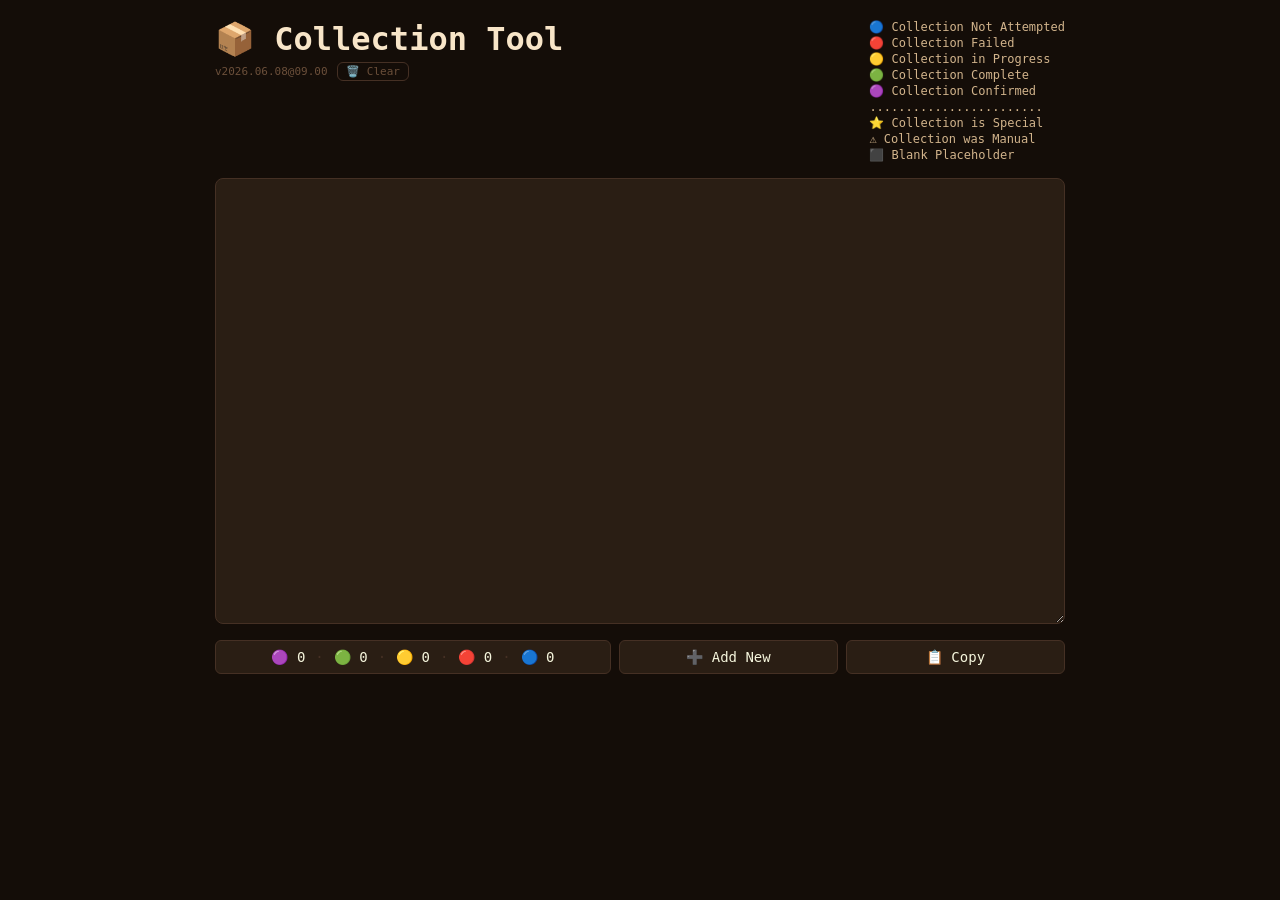
<file: _collection_tool/index.html>
<!DOCTYPE html>
<html>
  <head>
    <title>Collection Tool</title>
    <meta charset="UTF-8" />
    <meta name="viewport" content="width=device-width, initial-scale=1.0" />
    <link rel="icon" type="image/x-icon" href="favicon.png" />
    <link rel="stylesheet" href="theme.css" />
    <link rel="stylesheet" href="style.css" />
  </head>
  <body>
    <div class="title-row">
      <div>
        <h1>📦 Collection Tool</h1>
        <span id="version"></span>
        <button class="clear-btn" onclick="clearData()">🗑️ Clear</button>
      </div>
      <div class="legend">
        <span>🔵 Collection Not Attempted</span>
        <span>🔴 Collection Failed</span>
        <span>🟡 Collection in Progress</span>
        <span>🟢 Collection Complete</span>
        <span>🟣 Collection Confirmed</span>
        <span>........................</span>
        <span>⭐ Collection is Special</span>
        <span>⚠️ Collection was Manual</span>
        <span>⬛ Blank Placeholder</span>
      </div>
    </div>

    <textarea id="input" rows="30" cols="80"></textarea>
    <div class="button-bar">
      <div id="status-counts" class="status-counts"></div>
      <button type="button" onclick="addNewLine()">➕ Add New</button>
      <button onclick="copy()">📋 Copy</button>
    </div>

    <div id="form"></div>

    <script src="version.js"></script>
    <script src="script.js"></script>
    <script>
      document.getElementById("version").textContent = "v" + version;
    </script>
  </body>
</html>
</file>
<file: _collection_tool/theme.css>
:root {
  /* Coffee Base */
  --espresso: #140d08;
  --dark-mocha: #2a1e14;
  --coffee-bean: #453024;

  /* Cream & Milk */
  --steamed-milk: #f5f5dc;
  --light-cream: #f8e5c8;
  --half-and-half: #d2b48c;

  /* Derived shades */
  --mocha-hover: #3a2a1c;
  --bean-strong: #5c4332;
  --bean-dim: #6b4f3a;

  /* Semantic tokens */
  --bg: var(--espresso);
  --bg-elevated: var(--dark-mocha);
  --bg-hover: var(--mocha-hover);
  --bg-button: var(--dark-mocha);
  --bg-button-active: var(--mocha-hover);

  --border: var(--coffee-bean);
  --border-strong: var(--bean-strong);

  --text: var(--steamed-milk);
  --text-strong: var(--light-cream);
  --text-muted: var(--half-and-half);
  --text-dim: var(--bean-dim);

  --accent: var(--light-cream);
  --accent-soft: rgba(248, 229, 200, 0.2);
  --text-on-accent: var(--espresso);
}
</file>
<file: _collection_tool/style.css>
/* === Base === */
body {
  background-color: var(--bg);
  color: var(--text);
  font-family: Consolas, monospace;
  max-width: 850px;
  margin: 0 auto;
  padding: 20px;
}

/* === Title Row === */
.title-row {
  display: flex;
  justify-content: space-between;
  align-items: flex-start;
  margin-bottom: 16px;
}

h1 {
  font-weight: 600;
  font-size: 32px;
  margin: 0;
  color: var(--text-strong);
}

#version {
  font-size: 11px;
  color: var(--text-dim);
}

.clear-btn {
  font-size: 11px;
  padding: 2px 8px;
  width: auto;
  flex: none;
  border: 1px solid var(--border);
  background-color: transparent;
  color: var(--text-dim);
  cursor: pointer;
  margin-top: 4px;
}

.clear-btn:hover {
  color: var(--text);
  border-color: var(--border-strong);
}

.legend {
  display: flex;
  flex-direction: column;
  align-items: flex-start;
  gap: 2px;
  font-size: 12px;
  color: var(--text-muted);
}

/* === Textarea === */
textarea {
  background-color: var(--bg-elevated);
  color: var(--text);
  font-family: inherit;
  font-size: 12px;
  width: 100%;
  border: 1px solid var(--border);
  border-radius: 8px;
  padding: 12px;
  box-sizing: border-box;
  resize: vertical;
  transition: border-color 0.2s ease;
}

textarea:focus {
  outline: none;
  border-color: var(--accent);
  box-shadow: 0 0 0 3px var(--accent-soft);
}

/* === Buttons === */
.button-bar {
  display: flex;
  gap: 8px;
  margin: 12px 0 20px;
}

button {
  background-color: var(--bg-button);
  border: 1px solid var(--border);
  border-radius: 6px;
  color: var(--text);
  padding: 8px 20px;
  font-size: 14px;
  font-family: inherit;
  cursor: pointer;
  transition: all 0.2s ease;
  flex: 1;
}

button:hover {
  background-color: var(--border);
  border-color: var(--border-strong);
}

button:active {
  background-color: var(--bg-button-active);
  transform: scale(0.98);
}

/* === Status Counts === */
.status-counts {
  flex: 2;
  display: flex;
  align-items: center;
  justify-content: center;
  gap: 10px;
  background-color: var(--bg-elevated);
  border: 1px solid var(--border);
  border-radius: 6px;
  padding: 8px 20px;
  font-size: 14px;
  color: var(--text);
}

.status-count {
  display: inline-flex;
  align-items: center;
  gap: 6px;
}

.status-sep {
  color: var(--border);
}

/* === Form / Rows === */
#form {
  display: flex;
  flex-direction: column;
  gap: 4px;
}

.dot-group {
  display: flex;
  align-items: center;
  background-color: var(--bg-elevated);
  border: 1px solid var(--border);
  border-radius: 6px;
  padding: 2px 4px;
  position: relative;
  transition: background-color 0.15s ease;
}

.dot-group:hover {
  background-color: var(--bg-hover);
}

/* === Radio Buttons === */
input[type="radio"] {
  appearance: none;
  -webkit-appearance: none;
  -moz-appearance: none;
  display: none;
}

input[type="radio"] + label {
  display: inline-block;
  width: 20px;
  height: 20px;
  line-height: 20px;
  text-align: center;
  margin-right: 5px;
  padding: 5px;
  padding-right: 6px;
  border-radius: 4px;
  cursor: pointer;
  transition: all 0.2s ease;
}

input[type="radio"] + label:hover {
  background-color: var(--accent-soft);
}

input[type="radio"]:checked + label {
  box-shadow: inset 0 0 0 1px var(--accent);
}

.flag-none-label {
  color: var(--bg-elevated);
}

/* === Separator === */
.flag-dot-separator {
  color: var(--border);
  margin: 0 4px;
}

/* === Text Content === */
.dot-group-text {
  margin-left: 10px;
  flex-grow: 1;
  font-size: 13px;
  font-weight: bold;
}

input[type="text"].dot-group-text {
  background-color: var(--bg);
  color: var(--text);
  border: 1px solid var(--border);
  border-radius: 4px;
  padding: 5px 8px;
  font-family: inherit;
  font-size: 13px;
  transition: border-color 0.2s ease;
}

input[type="text"].dot-group-text:focus {
  outline: none;
  border-color: var(--accent);
  box-shadow: 0 0 0 2px var(--accent-soft);
}

/* === Extra (seasons/episodes/movie id) === */
.dot-group-extra {
  margin-left: 8px;
  flex: 0 0 80px;
  width: 80px;
  font-size: 13px;
  color: var(--text-muted);
}

input[type="text"].dot-group-extra {
  background-color: var(--bg);
  color: var(--text);
  border: 1px solid var(--border);
  border-radius: 4px;
  padding: 5px 8px;
  font-family: inherit;
  font-size: 13px;
  transition: border-color 0.2s ease;
}

input[type="text"].dot-group-extra:focus {
  outline: none;
  border-color: var(--accent);
  box-shadow: 0 0 0 2px var(--accent-soft);
}

/* === Row actions === */
.row-actions {
  position: absolute;
  left: 100%;
  top: 0;
  bottom: 0;
  display: flex;
  align-items: center;
  padding-left: 6px;
  gap: 2px;
  opacity: 0;
  transition: opacity 0.15s ease;
}

.dot-group:hover .row-actions {
  opacity: 1;
}

.row-action {
  flex: 0 0 auto;
  width: auto;
  padding: 2px 6px;
  font-size: 12px;
  line-height: 1;
  text-align: center;
  text-decoration: none;
  color: inherit;
  background: transparent;
  border: 1px solid transparent;
  border-radius: 4px;
  cursor: pointer;
  transition: background-color 0.15s ease;
}

.row-action:hover {
  background-color: var(--accent-soft);
  border-color: var(--accent);
}

.row-action-delete:hover {
  background-color: rgba(220, 80, 80, 0.2);
  border-color: #dc5050;
}
</file>
